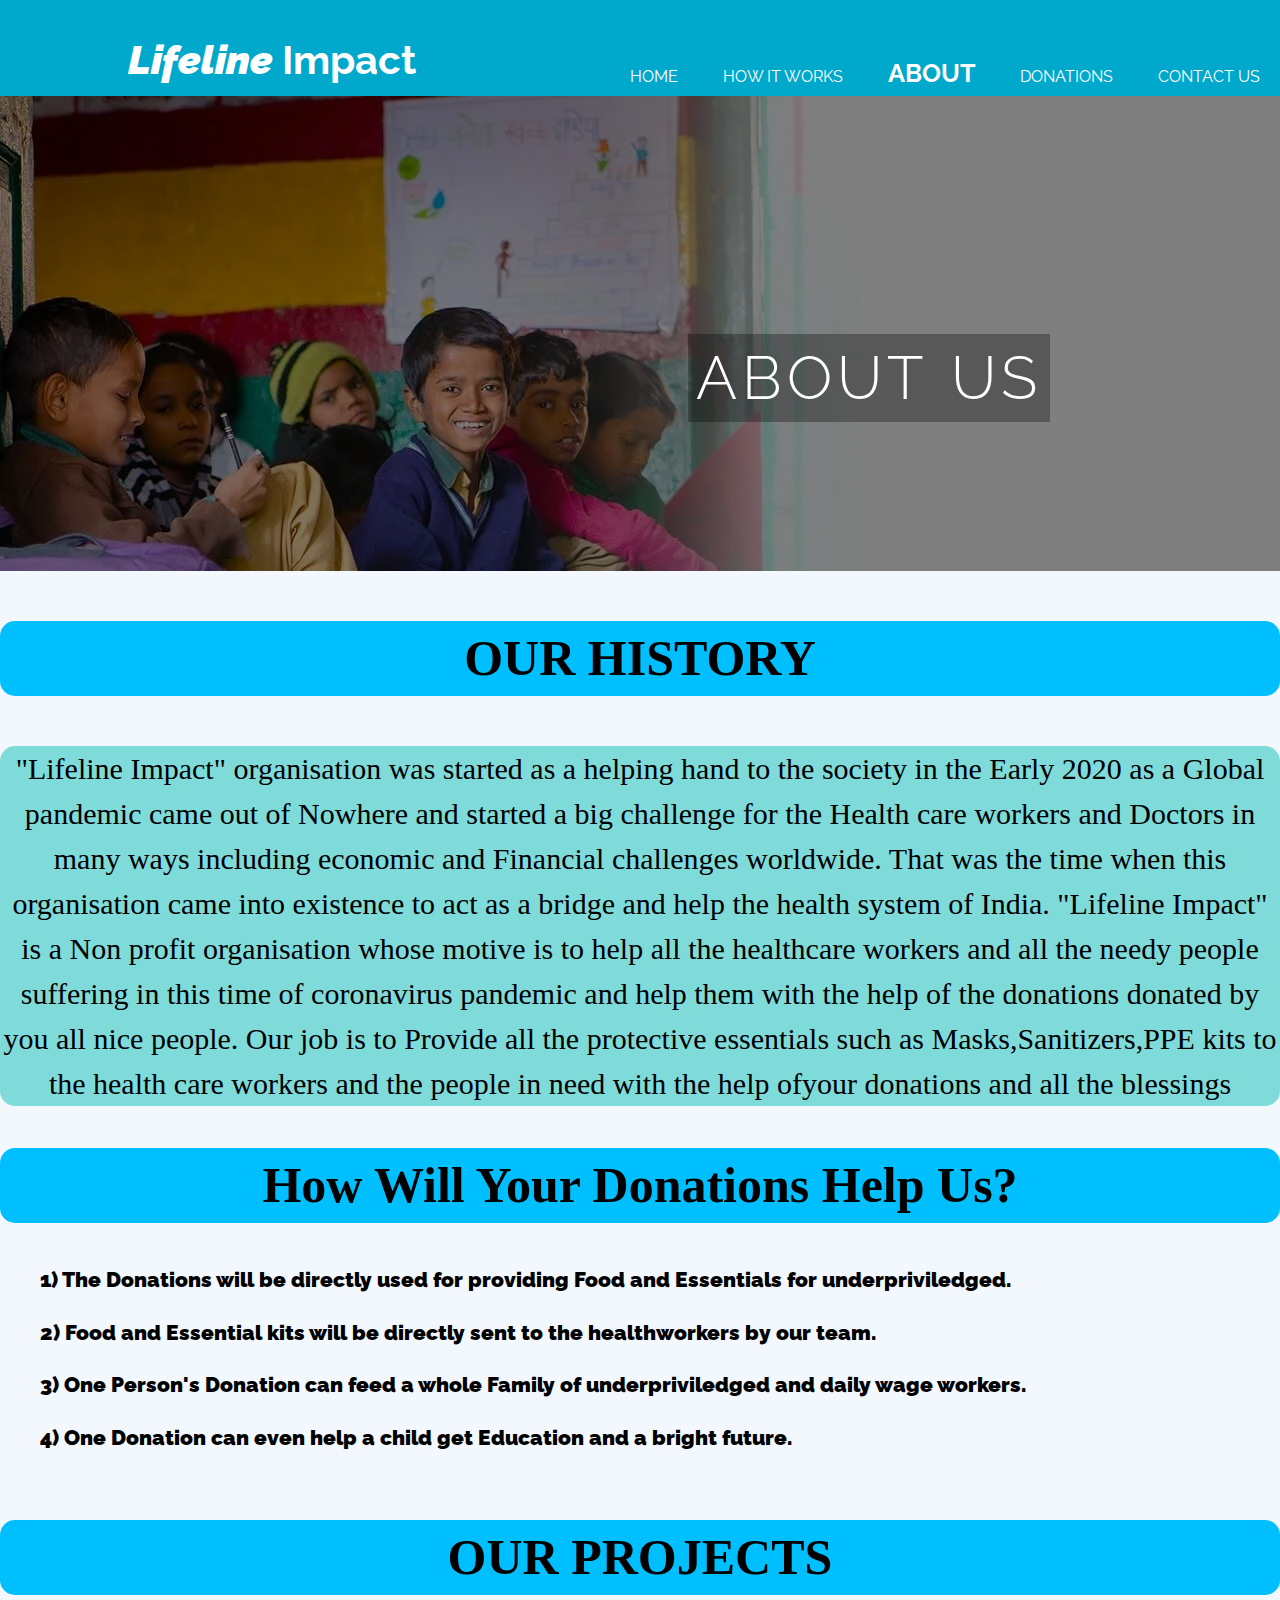
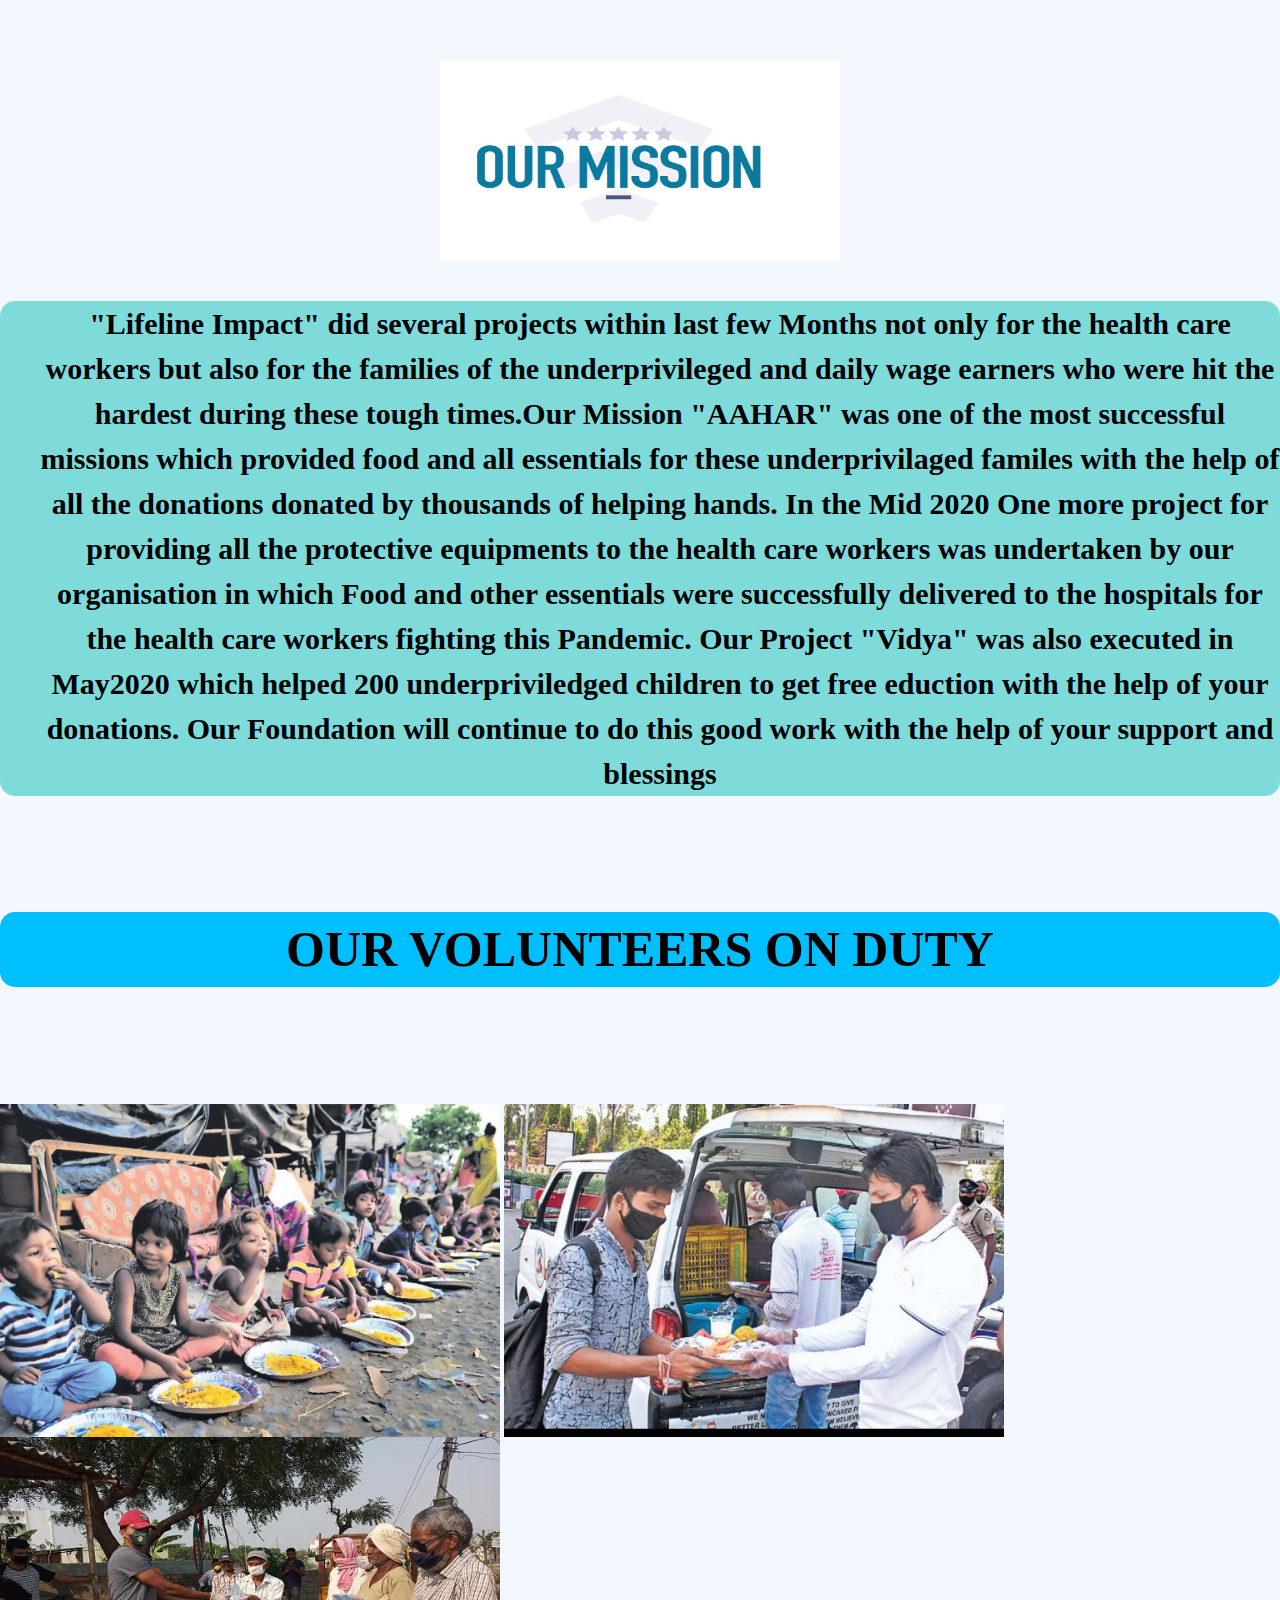
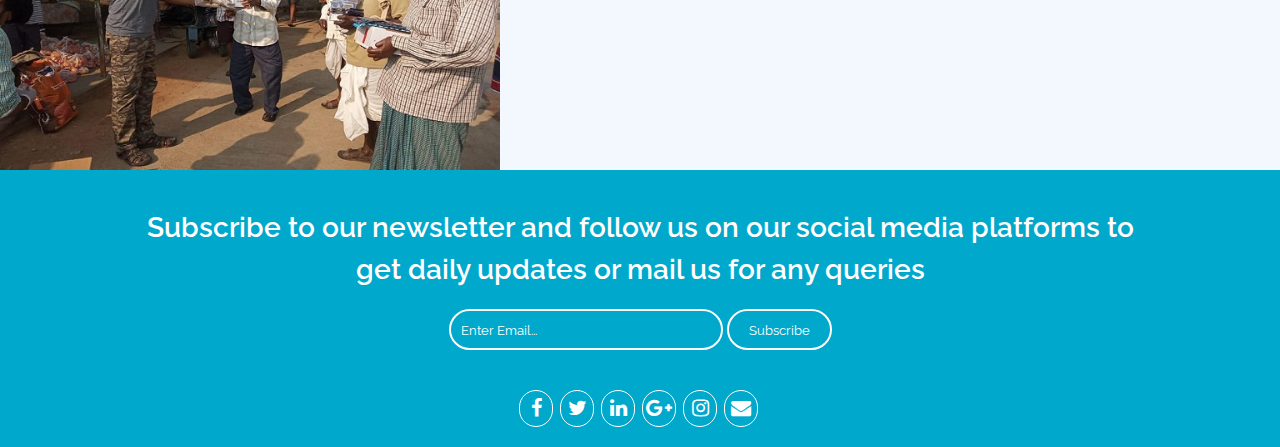
<file: About.html>
<!DOCTYPE html>
<html>
<head>
	<meta charset="utf-8">
	   <meta name="viewport content=width=device-width, initial-scale=1">
    <title>Lifeline Impact</title>
    <link rel="stylesheet" href="./css/about.css">
    <link rel="stylesheet" href="https://stackpath.bootstrapcdn.com/font-awesome/4.7.0/css/font-awesome.min.css">
</head>
<body>
	<header>
      <div class="container">
        <div id="branding">
		    <h1><i><span class="highlighted">Lifeline&nbsp;</span></i>Impact</h1>
        </div>
        </div>
        <nav>
          <ul>
            <li><a href="index.html">Home</a></li>
            <li><a href="HTW.html">How it works</a></li>
            <li class="current"><a href="About.html">About</a></li>
            <li><a href="donate.html">Donations</a></li>
            <li><a href="contact1.html">Contact Us</a></li>
          </ul>
        </nav>
    </header>

	<html>
	<head>
	<style>
		p {text-align: center;}
		p {text-align: center;}
	</style>
</head>

<div class="heading">
	  <h7 class='ngo' 
    style= " background-color: rgb(0,0,0,0.3);
         float: right;
        margin: 8px 0 0 20px;
       padding: 8px;">
     About Us</h7>
	  <p class="about"> </p>
	</div>
	
</html>

<p style=" font-family: Times New Roman; background-color:#00BFFF ;border-radius: 15px 15px 15px 15px; font-size: 50px;"><strong><b>OUR HISTORY</strong></b></p>
<p style=" font-family: Times New Roman; background-color:#7fdbda ;border-radius: 15px 15px 15px 15px; font-size: 30px;">"Lifeline Impact" organisation was started as a helping hand to the society in the Early 2020 as a Global pandemic came out of Nowhere and started a big challenge for
the Health care workers and Doctors in many ways including economic and Financial challenges worldwide.
That was the time when this organisation came into existence to act as a bridge and help the health system of India.
"Lifeline Impact" is a Non profit organisation whose motive is to help all the healthcare workers
and all the needy people suffering in this time of coronavirus pandemic and help them with the help of the donations donated by you all nice people.
Our job is to Provide all the protective essentials such as Masks,Sanitizers,PPE kits to the health care workers and the people in need with the help ofyour donations and all the blessings</p>

<h2 style=" font-family: Times New Roman; background-color:#00BFFF ;border-radius: 15px 15px 15px 15px; font-size: 50px;"><strong><b><center>How Will Your Donations Help Us?</center></h2></b></strong>
<h3 align="left"style="font-size:21px"><b><ul>1) The Donations will be directly used for providing Food and Essentials for underpriviledged.</h3></b></ul>
<h3 align="left"style="font-size:21px"><b><ul>2) Food and Essential kits will be directly sent to the healthworkers by our team.</h3></b></ul>
<h3 align="left"style="font-size:21px"><b><ul>3) One Person's Donation can feed a whole Family of underpriviledged and daily wage workers.</h3></b></ul>
<h3 align="left"style="font-size:21px"><b><ul>4) One Donation can even help a child get Education and a bright future.</h3></b></ul>

<h4 style=" font-family: Times New Roman; background-color:#00BFFF ;border-radius: 15px 15px 15px 15px; font-size: 50px;"><strong><b>OUR PROJECTS</h4></b></strong>
<h5><img src="pro\missionresized.gif" alt="missionresized.gif" width="400" height="200"></h5>
<h4 style=" font-family: Times New Roman; background-color:#7fdbda ;border-radius: 15px 15px 15px 15px; font-size: 30px;"><b><ul>"Lifeline Impact" did several projects within last few Months not only for the health care workers but also for the families
of the underprivileged and daily wage earners who were hit the hardest during these tough times.Our Mission "AAHAR" was one of the most successful missions which provided food and all essentials for
these underprivilaged familes with the help of all the donations donated by thousands of helping hands.
In the Mid 2020 One more project for providing all the protective equipments to the health care workers
was undertaken by our organisation in which Food and other essentials
were successfully delivered to the hospitals for the health care workers fighting this Pandemic. Our Project "Vidya" was also
executed in May2020 which helped 200 underpriviledged children to get free eduction with the help of your donations.
Our Foundation will continue to do this good work with the help of your support and blessings</b></ul></h5>


<h6 style=" font-family: Times New Roman; background-color:#00BFFF ;border-radius: 15px 15px 15px 15px; font-size: 50px;"><strong><b>OUR VOLUNTEERS ON DUTY</b></strong></h6></u>
<img src="pro\NGOs_helping.jpg" alt="NGOs_helping" width="500" height="333"> <img src="pro\NGOd.jpg" alt="NGOd" width="500" height="333"><img src="pro\joy.jpg" alt="joy" width="500" height="333">








<section id="bottom">
  <center>
    <div class="container">
      <h1>Subscribe to our newsletter and follow us on our social media platforms to get daily updates or mail
        us for any queries</h1>
      <div class="form">
        <form name="suscribe" method="POST">
          <!-- <input style=" border-radius: 50px" type="email" placeholder="Enter Email..." required> -->
          <p>
            <input type="email" name="email" style=" border-radius: 50px" type="email"
              placeholder="Enter Email..." required />
            <button type="submit" class="button_1">Subscribe</button>
          </p>
        </form>
      </div>
    </div>
    <div class="icons">
      <a href=""><i class="fa fa-facebook"></i></a>
      <a href=""><i class="fa fa-twitter"></i></a>
      <a href=""><i class="fa fa-linkedin"></i></a>
      <a
        href=""><i
          class="fa fa-google-plus"></i>
      </a>
      <a href=""><i class="fa fa-instagram"></i></a>
      <a href=""><i class="fa fa-envelope"></i></a>
    </div>
  </center>
  </div>
</section>
</footer>
</body>
</file>
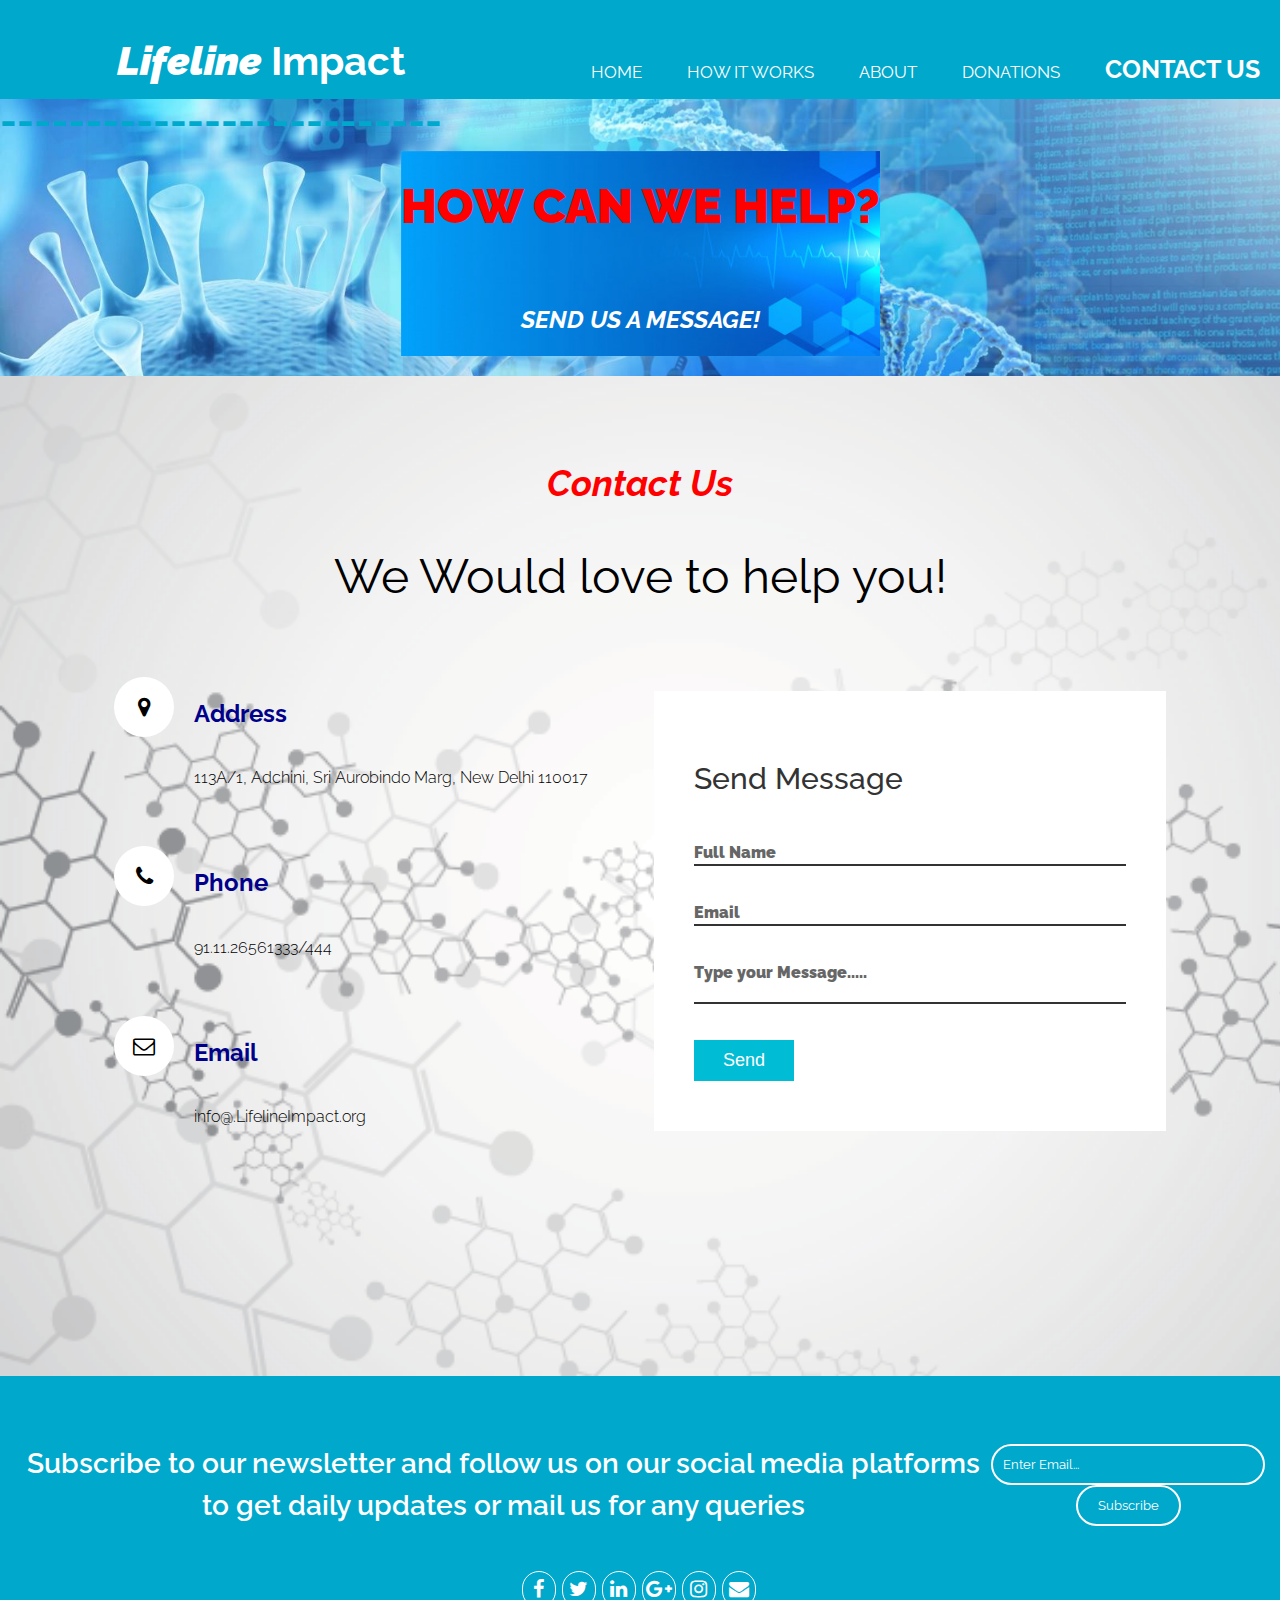
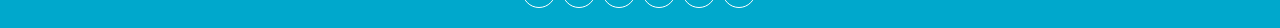
<file: contact1.html>
<!DOCTYPE html>
<html>
<head>
    <meta charset="utf-8">
	 <meta name="description" content="Lifeline Impact">
	<meta name="keywords" content="Lifeline Impact">
  	<meta name="author" content="Lifeline Impact">
	<meta name="viewport" content="width=device-width, initial-scale=1">
    <title>Lifeline Impact</title>
    <link rel="stylesheet" href="./css/contact1.css">
    <link rel="stylesheet" href="https://stackpath.bootstrapcdn.com/font-awesome/4.7.0/css/font-awesome.min.css">
</head>
<body>
    <header>
      <div class="container">
        <div id="branding">
		    <h1><i><span class="highlighted">&nbsp;&nbsp;&nbsp;&nbsp;&nbsp;&nbsp;&nbsp;&nbsp;&nbsp;&nbsp;&nbsp;&nbsp;&nbsp;Lifeline&nbsp;</span></i>Impact<font color ="#00a8cc">-----------------------------------------------------------------------------</font></h1>
        </div>
        </div>
        <nav>
          <ul>
            <li><a href="index.html">Home</a></li>
            <li><a href="HTW.html">How it works</a></li>
            <li><a href="About.html">About</a></li>
			<li><a href="donate.html">Donations</a></li>
            <li class="current"><a href="contact1.html">Contact Us</a></li>
          </ul>
        </nav>
    </header>
	
<section id="top">
<center>
<div class="container">
            <div class="background">
			
	        <h2><b><font size="10" color="red">HOW CAN WE HELP?</font><b></h2><br>
			<h2><i><font size="5" color="white">SEND US A MESSAGE!</font></i></h2>
        </div>
	 </div>
</section>
	<section class="contact">
    <div class="content">
	<h2><font color="red"><b><i>Contact Us</i></b></font></h2>
	<p><font color="black" size="7"><b>We Would love to help you!</b></font></p>
	</div>
	<div class="container">
	<div class="contactInfo">
	<div class="box">
	<div class="icon"><i class="fa fa-map-marker" aria-hidden="true"></i></div>
	<div class="text">
	<h3><font size="5" color="#00008B"><b>Address</b></font></h3>
	<p><font color="black">113A/1, Adchini, Sri Aurobindo Marg, New Delhi 110017</font></p>
	</div>
	</div>
	<div class="box">
	<div class="icon"><i class="fa fa-phone" aria hidden="true"></i></div>
	<div class="text">
	<h3><font size="5" color="#00008B"><b>Phone</b></font></h3>
	<p><font color="black">91.11.26561333/444</font></p>
	</div>
	</div>
	<div class="box">
	<div class="icon"><i class="fa fa-envelope-o" aria-hidden="true"></i></div>
	<div class="text">
	<h3><font size="5" color="#00008B"><b>Email</b></font></h3>
	<p><font color="black">info@.LifelineImpact.org</font></p>
	</div>
	</div>
    </div>
<div class="contactForm">
<form>
<h2>Send Message</h2>
<div class="inputBox">
<input type="text" name="" required="required">
<span>Full Name</span>
</div>

<div class="inputBox">
<input type="text" name="" required="required">
<span>Email</span>
</div>

<div class="inputBox">
<textarea required="required"></textarea>
<span>Type your Message.....</span>
</div>

<div class="inputBox">
<input type="submit" name="" value="Send">
</div>
</form>
</section>

</form>
<section id="bottom">
	<center>
	  <div class="container">
		<h1>Subscribe to our newsletter and follow us on our social media platforms to get daily updates or mail
		  us for any queries</h1>
		<div class="form">
		  <form name="suscribe" method="POST">
			<!-- <input style=" border-radius: 50px" type="email" placeholder="Enter Email..." required> -->
			<p>
			  <input type="email" name="email" style=" border-radius: 50px" type="email"
				placeholder="Enter Email..." required />
			  <button type="submit" class="button_1">Subscribe</button>
			</p>
		  </form>
		</div>
	  </div>
	  <div class="icons">
		<a href=""><i class="fa fa-facebook"></i></a>
		<a href=""><i class="fa fa-twitter"></i></a>
		<a href=""><i class="fa fa-linkedin"></i></a>
		<a
		  href=""><i
			class="fa fa-google-plus"></i>
		</a>
		<a href=""><i class="fa fa-instagram"></i></a>
		<a href=""><i class="fa fa-envelope"></i></a>
	  </div>
	</center>
	</div>
  </section>
</footer>
</body>
</file>
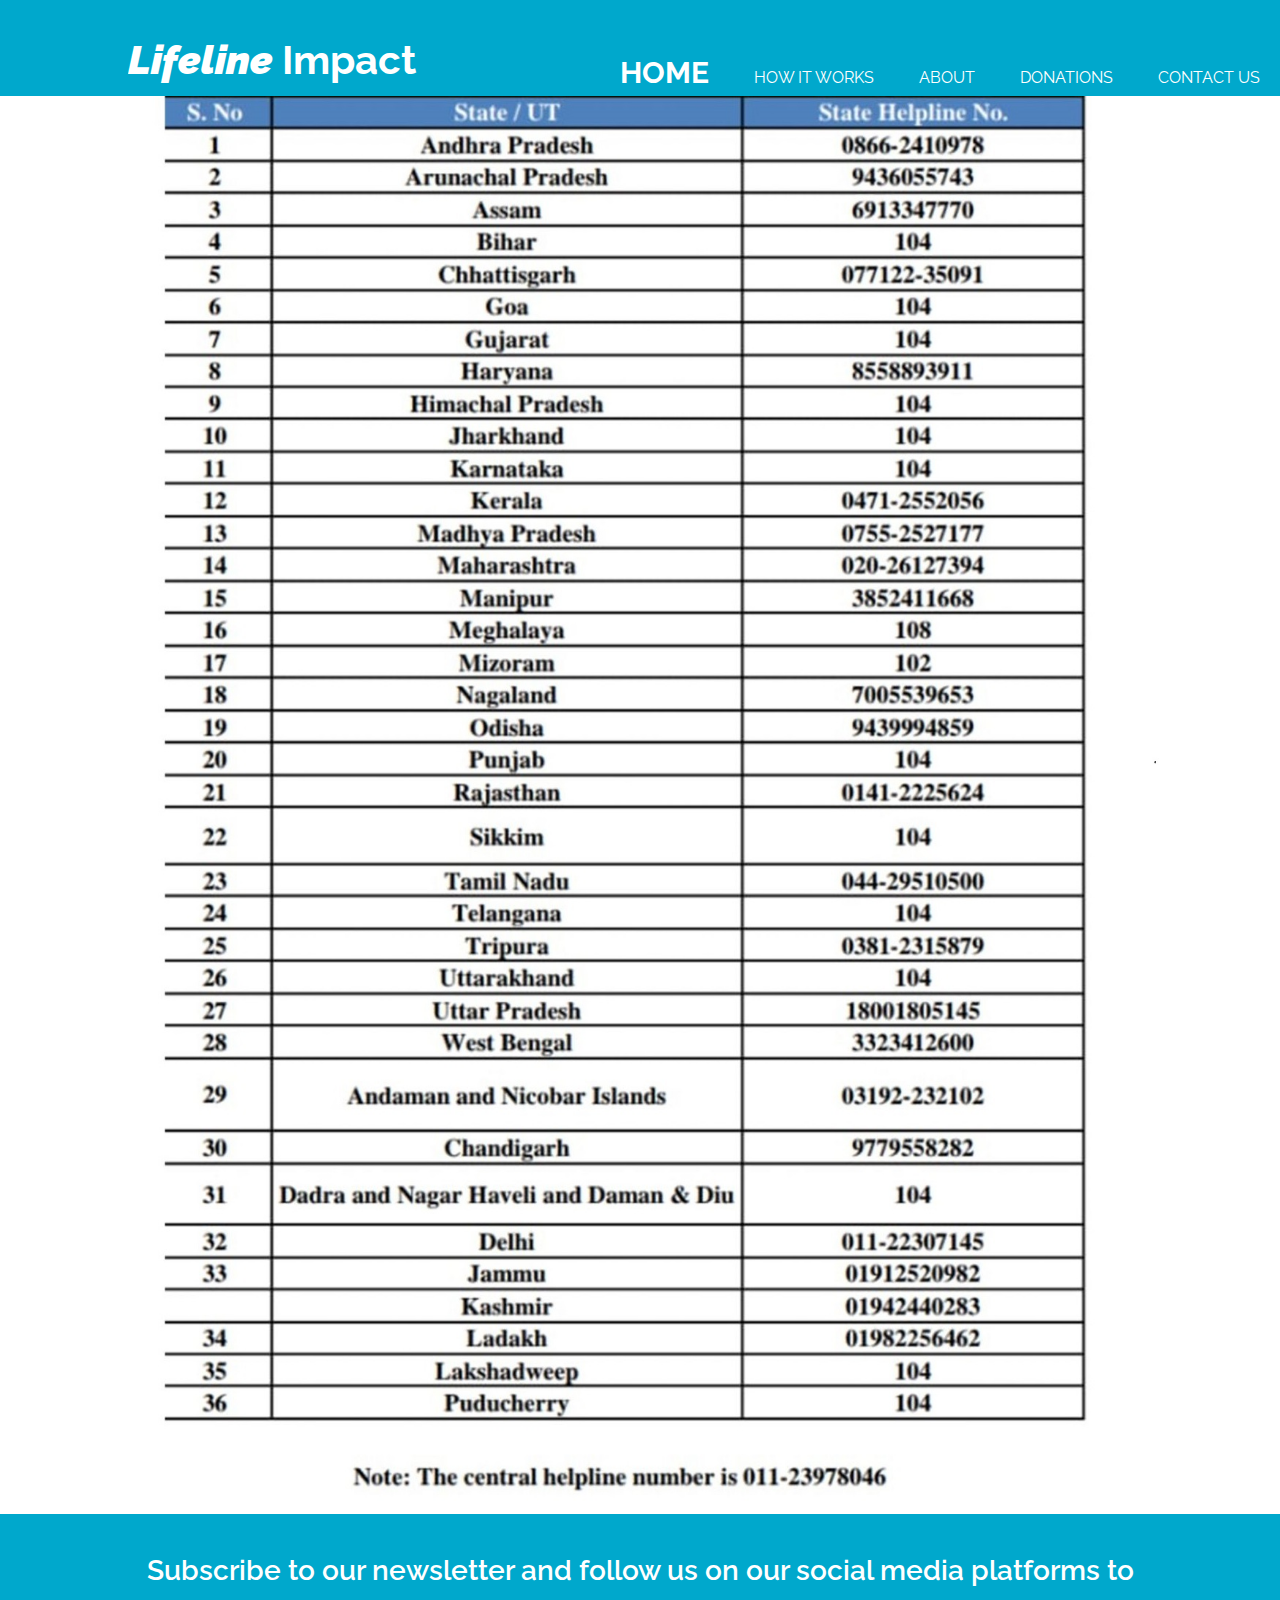
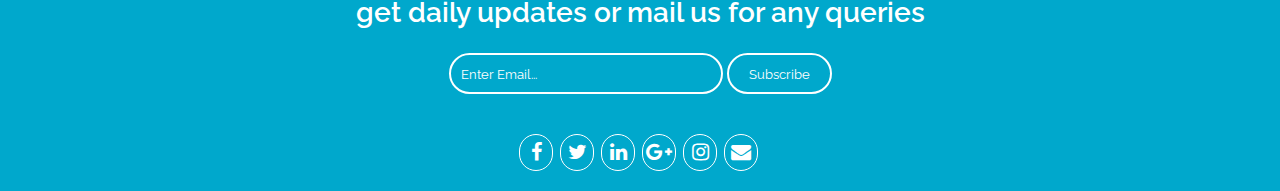
<file: num.html>
<!DOCTYPE html>
<html>
<head>
	<meta charset="utf-8">
    <meta name="description" content="Lifeline Impact">
	<meta name="keywords" content="Lifeline Impact">
  	<meta name="author" content="Lifeline Impact">
	<meta name="viewport" content="width=device-width, initial-scale=1">
    <title>Lifeline Impact</title>
    <link rel="stylesheet" href="./css/style.css">
    <link rel="stylesheet" href="https://stackpath.bootstrapcdn.com/font-awesome/4.7.0/css/font-awesome.min.css">
</head>
<body>
	<header>
      <div class="container">
        <div id="branding">
		    <h1><i><span class="highlighted">Lifeline&nbsp;</span></i>Impact</h1>
        </div>
        </div>
        <nav>
          <ul>
            <li class="current"><a href="index.html">Home</a></li>
            <li><a href="HTW.html">How it works</a></li>
            <li><a href="About.html">About</a></li>
            <li><a href="donate.html">Donations</a></li>
            <li><a href="contact1.html">Contact Us</a></li>
          </ul>
        </nav>
    </header>
<center><img src="./nu.jpg" alt="number" style="width: 100%"></center>

<section id="bottom">
        <center>
        <div class="container">
            <h1>Subscribe to our newsletter and follow us on our social media platforms to get daily updates or mail us for any queries</h1>
            <div class="form">
                <form name="suscribe" method="POST">
                    <!-- <input style=" border-radius: 50px" type="email" placeholder="Enter Email..." required> -->
                    <p>
                        <input type="email" name="email" style=" border-radius: 50px" type="email" placeholder="Enter Email..." required />
                        <button type="submit" class="button_1">Subscribe</button>
                    </p>
                </form>
            </div>
        </div>
        <div class="icons">
            <a href="https://m.facebook.com/"><i class="fa fa-facebook"></i></a>
            <a href="https://mobile.twitter.com/login?lang=en"><i class="fa fa-twitter"></i></a>
            <a href="https://www.linkedin.com/login"><i class="fa fa-linkedin"></i></a>
            <a href="https://gsuite.google.com/intl/en_in/products/currents/?utm_source=google&utm_medium=cpc&utm_campaign=japac-IN-all-en-dr-bkws-all-golden-trial-b-dr-1009153&utm_content=text-ad-none-none-DEV_m-CRE_346647869216-ADGP_Hybrid+%7C+AW+SEM+%7C+BKWS+~+BMM+%7C+Gplus+%7C+%5B1:1%5D+%7C+IN+%7C+EN+%7C+plus+google-KWID_43700041786536708-kwd-343014849725-userloc_9062215-network_g&utm_term=KW_%2Bplus%20%2Bgoogle&gclid=EAIaIQobChMInIfa4Ijp6wIVBnkqCh2dyAx-EAAYASAAEgJuIPD_BwE&gclsrc=aw.ds"><i class="fa fa-google-plus"></i>
            </a>
            <a href="https://www.instagram.com/accounts/login/?hl=en"><i class="fa fa-instagram"></i></a>
            <a href="https://mail.google.com/mail/u/0/"><i class="fa fa-envelope"></i></a>
        </div>
        </center>
        </div>
       </section>
</footer>
</body>
</file>
<file: css/about.css>
@import url("https://fonts.googleapis.com/css?family=Raleway");

/*main background part*/
body{
  font: 15px/1.5 'Raleway';
  padding:0;
  margin:0;
  background: #f3f8ff;
}
/*scrolling*/
html {
  scroll-behavior: smooth;
}
/*upper border part*/
header{
  font: 20px/1.5 'Raleway'; 
  background: #00a8cc;
  color: #ffffff;  
  padding-top: 30px; 
  min-height: 55px; 
  border-bottom: #00a8cc 6px solid;
}

/*home about contact us*/
header a{
  color:#ffffff;  
  text-decoration:none;
  text-transform: uppercase;
  font-size:16px; /*home about size*/
}

header li{
  display:inline;
  padding: 0 20px 0 20px; /*dist bet home about*/
}

header #branding{
  float:center; /*home...position*/
}

header #branding h1{
  margin:0;
  font-weight:bolder;
}

header nav{
  float:right;
  margin-top:-55px;
}

header .highlight, header .current a{
  color:#fff;
  font-weight:bold;
  font-size: 25px; /*home size*/
}

.highlighted{
  font-weight:bolder;
}

/*underline animation*/
header a {        
  position: relative;
}

header a::after {
  content: "";
  position: absolute;
  left: 50%;
  bottom: -3px;
  width: 60%;
  height: 1px;
  opacity: 0;
  background-color: #a2d5f2;
  transform: translate(-50%, 0);
  transition: all 0.3s ease-in-out;
}

header a:hover::after {
  width: 100%;
  opacity: 1;
}

.container{
  width: 80%;
  margin: auto;
  overflow: hidden;
}

.heading {
  
  padding: 230px; 
  background-image:linear-gradient(rgba(0,0,0,0.5),rgba(0,0,0,0.5)),url("../fffff.jpg") ; 
  margin-top: 50px
  background-repeat: no-repeat;
  color: white;
  letter-spacing: 5px;
  word-spacing: 5px;
  font-weight:300;
  line-height: 1.2;
}
.ngo{
	margin-top: 100px;
  white-space: nowrap;
  margin-left: 100px;
  text-transform: uppercase;
  font-family: "Raleway";
  font-size: 60px;
  background: #7fdbda;
  float: right;
  margin: 8px 0 0 20px;
  padding: 4px;
 
 }
h7{
	text-align: center;
  font-size: 50px;
}
 
.place{
	margin-left: 45% ;

}
.left{
	margin-left: 45% ;
}

.fourth{
	margin-left: 55%;
}

.history{
	text-align: center;
	background-color: #00a8cc;
  font-size: 50px;
	
	font-weight:bold;
	border-radius: 15px 15px 15px 15px;
}


.left{
	margin-left: 50%;
}



.regform{
	width: 100%;
	height: 500px;
  background-color: rgb(0,0,0,0.8);
	margin:auto;
	color: #ffffff;
	padding: 10px 0px 10px 0px;
	text-align: center;
	border-radius: 15px 15px 15px 15px;
   }
.main{
  margin-left: 680px;
  text-align:left;
  font-size: 20px;
}




/*SUBSCRIBE*/
#bottom {  /*mail button*/
    padding: 15px; /*blue border size*/
    color: #ffffff;
    background: #00a8cc;
    border-top: #00a8cc 3px solid;
    min-height: 70px;
    font-family: "Raleway";
}

#bottom h1{
  float:left;
  color: #fff;
  font-size: 28px;
   font-weight: 595;
}

#bottom form {
  float:center;
  
}

#bottom input[type="email"]{
  padding:4px;
  height: 25px;
  width:250px;
  padding: 6px 10px;
  font-family: "Raleway";
  background: #00a8cc;
  border: solid 2px #fff;
  color: #fff;
}

#bottom input[type="email"]:hover{
  background-color: #fff;
  color: #00a8cc;
}

::placeholder { /* Chrome, Firefox, Opera, Safari 10.1+ */
  color: #fff;
  opacity: 1; /* Firefox */
}

:-ms-input-placeholder { /* Internet Explorer 10-11 */
  color: #fff;
}

::-ms-input-placeholder { /* Microsoft Edge */
  color: #fff;
}

#bottom input[type="email"]:hover::placeholder{ /* Chrome, Firefox, Opera, Safari 10.1+ */
  color: #00a8cc;
  opacity: 1; /* Firefox */
}

#bottom input[type="email"]:hover:-ms-input-placeholder { /* Internet Explorer 10-11 */
  color: #fff;
}

#bottom input[type="email"]:hover::-ms-input-placeholder { /* Microsoft Edge */
  color: #fff;
}

.button_1 { /*subscribe button*/
    font-family: "Raleway";
    height: 41px;
    background: #00a8cc;
    padding-left: 20px;
    padding-right: 20px;
    color: #fff;
    border-radius: 50px;
    border: solid 2px #fff;
}

.button_1:hover{
  background-color: #fff;
  color: #000;
}

#bottomcontainer {
    padding: 15px;
    color: #ffffff;
    background: #000;
    border-top: #000 3px solid;
    min-height: 70px;
    font-family: "Raleway";
}

.bottomcontainer{
  width: 80%;
  margin: auto;
}

#bottomcontainer h1{
  float:left;
  margin-left: 100px;
}

#bottomcontainer form {
  float:right;
  margin-top:15px;
  margin-right: 100px;
}


#frames{
  text-align: center;
  padding:15px 0px;
  color: #000;  /*text heading*/
  min-height:50px;
  background: #f3f8ff;  /* category part */
  font-family: "Raleway";
}

#frames p{
  font-size: 36px;  /*title size*/
  font-weight: bold; 
}

/* Three image containers (use 25% for four, and 50% for two, etc) */
.column {
  float: left;
  width: 30%;
  padding: 5px;
}

/* Clear floats after image containers */
.row::after {
  content: "";
  clear: both;
  display: table;
}

.story {
    min-height: 340px; /*box height */
    display: inline-block;
    width: 31%; /*to keep them in vertical or hori format*/
    position: relative;
    margin: 5px 10px; /*distance between title n boxes*/
    background: #fff;
    box-shadow: 0 4px 8px 0 rgba(0,0,0,.1);
    -webkit-transition: all .5s cubic-bezier(.25,.8,.25,1);
    transition: all .5s cubic-bezier(.25,.8,.25,1);
}


element.style {
    width: 100%;
    height: 225px;
    object-fit: cover;
}
.slick-slide img {
    display: block;
}
img, svg {
    vertical-align: middle;
}
img {
    border-style: none;
}
.storyDetail {
    padding: 20px 20px 0px; /*3 boxes in same line*/
}

.storyName {
    color: #51505d;
    font-size: 30px; /*masks sani...*/
    line-height: 35px; /*dist between mask n tagline*/
    padding: 0 0 15px; /* || */
}

.storyInfo {
    font-size: 23px;  /*masks n all ka description*/
    font-weight: 300;
    color: #000;
}

#title1{
  border-width: 100px;
  border-top:100px solid; 
  background: #00bcd4;
  color: #f3f8ff;
  font-size: 15px;
  font-weight: 300;
}

#title2{
  background: #f3f8ff;
  color: #000;
  font-size: 14px;
   font-weight: 300;
}

#title3{
  background: #f3f8ff;
  color: #000;
  font-size: 20px;
   font-weight: 300;
}

#title4{
  background: #d7fffd;
  color: #000;
  font-size: 12px;
  font-weight: 200;
  border-bottom: 100px;
}

#title5{
  background: #00bcd4;
  color: #f3f8ff;
  font-size: 15px;
  font-weight: 200;
  border-top:100px solid;
}

#info{
  background: #d7fffd;
  color: #000;
  font-size: 12px;
   font-weight: 200;
}
 


.icons {
  margin-top: 25px;
}
.icons a {
  display: inline-block;
  width: 32px;
  height: 35px;
  cursor: pointer;
  background: #00a8cc;
  background-color:#00a8cc;
  border-radius: 50px;
  border: 1px solid #fff;
  font-size: 20px;
  color: #ffffff;
  text-align: center;
  line-height: 35px;
  margin-right: 3px; /*dist bet icons*/
  margin-bottom: 5px;
}




h2 {
  text-align: left;
}
h3 {
  text-align: left;
}
h4{
   text-align:center;
}
h5{
   text-align: center;
}
h6{
   text-align:center;
}
</file>
<file: css/contact1.css>
@import url("https://fonts.googleapis.com/css?family=Raleway");


body
{
font: 15px/1.5 'Raleway';
margin: 0;
padding: 0;
background: #f3f8ff;
box-sizing: border-box;
font-family: 'Raleway';
}
html
{
  scroll-behavior: smooth;
}
header
{
  font: 20px/1.5 'Raleway';/*go corona size*/
  background:#00a8cc;
  color: #ffffff;/*go corona*/
  padding-top: 1px;/*upper border upper height*/
  height: 85px;/*upper border bottom height*/
  border-bottom:#00a8cc 10px solid;
}

/*home about contact us*/
header a{
  color:#ffffff;  
  text-decoration:none;
  text-transform:uppercase;
  font-size:17px;/*home about size*/
}

header li{
  display:inline;
  padding: 0 20px 0 20px; /*dist bet home about*/
}

header #branding{
  float:center; /*home...position*/
}

header #branding h1{
  margin:0;
  font-weight:bolder;
}

header nav
{
  float:right;
  margin-top:-120px;
}

header .highlight, header .current a{
  color:#fff;
  font-weight:bold;
  font-size: 25px;/*home size*/
}

.highlighted{
  font-weight:bolder;
  
}

/*underline animation*/
header a {        
  position: relative;
}

header a::after {
  content: "";
  position: absolute;
  left: 50%;
  bottom: -3px;
  width: 60%;
  height: 1px;
  opacity: 0;
  background-color: #a2d5f2;
  transform: translate(-50%, 0);
  transition: all 0.3s ease-in-out;
}

header a:hover::after {
  width: 100%;
  opacity: 1;
}
.container
{
  width: 80%;
  margin: auto;
  overflow: hidden;
}

#top {  /*mail button*/
    padding: 20px; /*blue border size*/
    border-top: #00a8cc 3px solid;
    min-height: 70px;
    font-family: "Raleway";
	background-image:url("cbg.jpg");
    background-repeat: no-repeat;
    background-size:cover;
}
#bottom {  /*mail button*/
    padding: 15px; /*blue border size*/
    color: #ffffff;
    background: #00a8cc;
    border-top: #00a8cc 3px solid;
    min-height: 70px;
    font-family: "Raleway";
}

#bottom h1{
  float:left;
  color: #fff;
  font-size: 28px;
   font-weight: 595;
}

#bottom form {
  float:center;
  
}

#bottom input[type="email"]{
  padding:4px;
  height: 25px;
  width:250px;
  padding: 6px 10px;
  font-family: "Raleway";
  background: #00a8cc;
  border: solid 2px #fff;
  color: #fff;
}

#bottom input[type="email"]:hover{
  background-color: #fff;
  color: #00a8cc;
}

::placeholder { /* Chrome, Firefox, Opera, Safari 10.1+ */
  color: #fff;
  opacity: 1; /* Firefox */
}

:-ms-input-placeholder { /* Internet Explorer 10-11 */
  color: #fff;
}

::-ms-input-placeholder { /* Microsoft Edge */
  color: #fff;
}

#bottom input[type="email"]:hover::placeholder{ /* Chrome, Firefox, Opera, Safari 10.1+ */
  color: #00a8cc;
  opacity: 1; /* Firefox */
}

#bottom input[type="email"]:hover:-ms-input-placeholder { /* Internet Explorer 10-11 */
  color: #fff;
}

#bottom input[type="email"]:hover::-ms-input-placeholder { /* Microsoft Edge */
  color: #fff;
}

.button_1 { /*subscribe button*/
    font-family: "Raleway";
    height: 41px;
    background: #00a8cc;
    padding-left: 20px;
    padding-right: 20px;
    color: #fff;
    border-radius: 50px;
    border: solid 2px #fff;
}

.button_1:hover{
  background-color: #fff;
  color: #000;
}

#bottomcontainer {
    padding: 15px;
    color: #ffffff;
    background: #000;
    border-top: #000 3px solid;
    min-height: 70px;
    font-family: "Raleway";
}

.bottomcontainer{
  width: 80%;
  margin: auto;
}

#bottomcontainer h1{
  float:left;
  margin-left: 100px;
}

#bottomcontainer form {
  float:right;
  margin-top:15px;
  margin-right: 100px;
}

#frames{
  text-align: center;
  padding:15px 0px;
  color: #000;  /*text heading*/
  min-height:50px;
  background: #f3f8ff;  /* category part */
  font-family: "Raleway";
}

#frames p{
  font-size: 36px;  /*title size*/
  font-weight: bold; 
}

#info{
  background: #d7fffd;
  color: #000;
  font-size: 12px;
   font-weight: 200;
}
.icons {
  margin-top: 25px;
}
.icons a {
  display: inline-block;
  width: 32px;
  height: 35px;
  cursor: pointer;
  background: #00a8cc;
  background-color:#00a8cc;
  border-radius: 50px;
  border: 1px solid #fff;
  font-size: 20px;
  color: #ffffff;
  text-align: center;
  line-height: 35px;
  margin-right: 3px; /*dist bet icons*/
  margin-bottom: 5px;
}


.background 
{
  background-image:url("bg2.jpg");
  background-repeat: no-repeat;
  background-size:cover;
}
.contact
{
position:relative;
min-height:100vh;
padding: 50px 100px;
display: flex;
justify-content:center;
align-items:center;
flex-direction:column;
background: url(bg.png);
background-size:cover;
}
.contact .content
{
max-width: 800px;
text-align: center;
}
.contact .content h2
{
 font-size: 36px;
 font-weight: 500;
 color: #fff;
}
.contact .content p
{
 font-weight: 300;
 color: #fff;
}
.container
{
width: 100%;
display: flex;
justify-content:center;
align-items:center;
margin-top: 30px;
}
.container .contactInfo
{
	width: 50%;
	display: flex;
	flex-direction: column;
}
.container .contactInfo .box
{
	position: relative;
	padding: 20px 0;
	display: flex;
}
.container .contactInfo .box .icon
{
	min-width: 60px;
	height: 60px;
	background: #fff;
	display: flex;
	justify-content: center;
	align-items: center;
	border-radius: 50%;
	font-size:22px;
}
.container .contactInfo .box .text
{
	display: flex;
	margin-left: 20px;
	font-size:16px;
	color: #fff;
	flex-direction: column;
	font-weight:300;
}
.container .contactInfo .box .text h3
{
	font-weight: 500;
	color: #00bcd4;
}
.contactForm
{
	width: 40%;
	padding: 40px;
	background: #fff;
}
.contactForm h2
{
	font-size: 30px;
	color: #333;
	font-weight: 500;
}
.contactForm .inputBox
{
	position: relative;
	width: 100%;
	margin-top: 10px;
}
.contactForm .inputBox input,
.contactForm .inputBox textarea
{
	width:100%;
	padding:5px 0;
	font-size:16px;
	margin:10px 0;
	border:none;
	border-bottom: 2px solid #333;
	outline:none;
	resize:none;
}
.contactForm .inputBox span
{
	position: absolute;
	left: 0;
	padding: 5px 0;
	font-size: 16px;
	margin: 10px 0;
	transition: 0.5s;
	color: #666;
}
.contactForm .inputBox input:focus ~ span,
.contactForm .inputBox input:valid ~ span,
.contactForm .inputBox textarea:focus ~ span,
.contactForm .inputBox textarea:valid ~ span
{
	color: #e91e63;
	font-size:12px;
	transform: translateY(-20px);
}
.contactForm .inputBox input[type="submit"]
{
	width: 100px;
	background: #00bcd4;
	color: #fff;
	border: none;
	cursor: pointer;
	padding: 10px;
	font-size:18px;
	
}
@media (max-width: 991px)
{
	.contact
	{
		padding: 50px;
	}
	
	.container
	{
		flex-direction: column;
	}
    .container .contactInfo
	{
		margin-bottom: 40px;
	}
	.container .contactInfo,
	.contactForm
	{
		width: 100%;
    }
	
.contact-form
{
width: 85%;
max-width: 600px;
background: #f1f1f1;
position:relative;
top: 50%;
left: 50%;
transform: translate(-50%,-50%);
padding:30px 40px;
box-sizing: border-box;
border-radius:8px;
text-align: center;
box-shadow: 0 0 20px #000000b3;
font-family: "Montserrat",sans-serif;
}
.contact-form h1
{
	margin-top: 0;
	font-weight: 200;
}
.txtb
{
	border:1px solid gray;
	margin: 8px 0;
	padding: 12px 18px;
	border-radius: 8px;
}
.txtb label
{
	display: block;
	text-align: left;
	color: #333;
	text-transform: uppercase;
	font-size: 14px;
}
.txtb input,.txtb textarea
{
	width: 100%;
	border: none;
	background:none;
	outline: none;
	font-size: 18px;
	margin-top: 6px;
}
.btn
{
	display; block;
	background: #9b59b6;
	padding: 14px 0;
	color:white;
	text-transform:uppercase;
	cursor:pointer;
	margin-top: 8px;
	width: 100%;
}
</file>
<file: css/style.css>
@import url("https://fonts.googleapis.com/css?family=Raleway");

/*main background part*/
body{
  font: 15px/1.5 'Raleway';
  padding:0;
  margin:0;
  background: #f3f8ff;
}
/*scrolling*/
html {
  scroll-behavior: smooth;
}
/*upper border part*/
header{
  font: 20px/1.5 'Raleway'; /*go corona size*/
  background: #00a8cc;
  color: #ffffff;  /*go corona*/
  padding-top: 30px; /*upper border upper height*/
  min-height: 50px; /*upper border bottom height*/
  border-bottom: #00a8cc 6px solid;
}

/*home about contact us*/
header a{
  color:#ffffff;  
  text-decoration:none;
  text-transform: uppercase;
  font-size:16px; /*home about size*/
}

header li{
  display:inline;
  padding: 0 20px 0 20px; /*dist bet home about*/
}

header #branding{
  float:center; /*home...position*/
}

header #branding h1{
  margin:0;
  font-weight:bolder;
}

header nav{
  float:right;
  margin-top:-40px;
}

header .highlight, header .current a{
  color:#fff;
  font-weight:bold;
  font-size: 30px; /*home size*/
}

.highlighted{
  font-weight:bolder;
}

/*underline animation*/
header a {        
  position: relative;
}

header a::after {
  content: "";
  position: absolute;
  left: 50%;
  bottom: -3px;
  width: 60%;
  height: 1px;
  opacity: 0;
  background-color: #a2d5f2;
  transform: translate(-50%, 0);
  transition: all 0.3s ease-in-out;
}

header a:hover::after {
  width: 100%;
  opacity: 1;
}

.container{
  width: 80%;
  margin: auto;
  overflow: hidden;
}

/** SLIDESHOW corona warriors**/
#showcase{
  min-height: 419px;
  background-position: center;
  background-size: cover;

}

ul{
  margin: 0;
}

.slideshow {
  list-style-type: none;
}


.slideshow,
.slideshow:after { 
    top: -16px; 
    width: 100%;
    height: 100%;
    left: 0px;
    z-index: 0; 
}

.slideshow li span { 
    position: absolute;
    width: 100%;
    height: 419px;
    left: 0px;
    color: transparent;
    background-size: cover;
    background-position: 50% 50%;
    background-repeat: no-repeat;
    opacity: 0;
    z-index: 0;
    animation: imageAnimation 30s linear infinite 0s; 
}

.slideshow li:nth-child(1) span { 
    background-image: url('../pro/doc1.png.jpg');
}
.slideshow li:nth-child(2) span { 
    background-image: url('../pro/pol1.png.jpg');
    animation-delay: 6s; 
}
.slideshow li:nth-child(3) span { 
    background-image: url('../pro/doc2.png.jpg');
    animation-delay: 12s; 
}
.slideshow li:nth-child(4) span { 
    background-image: url('../pro/pol2.png.jpg');   
    animation-delay: 18s; 
}
.slideshow li:nth-child(5) span { 
    background-image: url('../pro/doc3.png.jpg');
    animation-delay: 24s; 
}
.slideshow li:nth-child(6) span { 
    background-image: url('../pro/pol3.png.jpg');
    animation-delay: 30s; 
}
.slideshow li:nth-child(7) span { 
    background-image: url('../pro/doc4.png.jpg');   
    animation-delay: 36s; 
}
.slideshow li:nth-child(8) span { 
    background-image: url('../pro/pol4.png.jpg');
    animation-delay: 42s; 
}

@keyframes imageAnimation { 
    0% { opacity: 0; animation-timing-function: ease-in; }
    8% { opacity: 1; animation-timing-function: ease-out; }
    17% { opacity: 1 }
    25% { opacity: 0 }
    100% { opacity: 0 }
}

@keyframes titleAnimation { 
    0% { opacity: 0 }
    8% { opacity: 1 }
    17% { opacity: 1 }
    19% { opacity: 0 }
    100% { opacity: 0 }
}

.no-cssanimations .cb-slideshow li span {
  opacity: 1;
}
/*SUBSCRIBE*/
#bottom {  /*mail button*/
    padding: 15px; /*blue border size*/
    color: #ffffff;
    background: #00a8cc;
    border-top: #00a8cc 3px solid;
    min-height: 70px;
    font-family: "Raleway";
}

#bottom h1{
  float:left;
  color: #fff;
  font-size: 28px;
   font-weight: 595;
}

#bottom form {
  float:center;
  
}

#bottom input[type="email"]{
  padding:4px;
  height: 25px;
  width:250px;
  padding: 6px 10px;
  font-family: "Raleway";
  background: #00a8cc;
  border: solid 2px #fff;
  color: #fff;
}

#bottom input[type="email"]:hover{
  background-color: #fff;
  color: #00a8cc;
}

::placeholder { /* Chrome, Firefox, Opera, Safari 10.1+ */
  color: #fff;
  opacity: 1; /* Firefox */
}

:-ms-input-placeholder { /* Internet Explorer 10-11 */
  color: #fff;
}

::-ms-input-placeholder { /* Microsoft Edge */
  color: #fff;
}

#bottom input[type="email"]:hover::placeholder{ /* Chrome, Firefox, Opera, Safari 10.1+ */
  color: #00a8cc;
  opacity: 1; /* Firefox */
}

#bottom input[type="email"]:hover:-ms-input-placeholder { /* Internet Explorer 10-11 */
  color: #fff;
}

#bottom input[type="email"]:hover::-ms-input-placeholder { /* Microsoft Edge */
  color: #fff;
}

.button_1 { /*subscribe button*/
    font-family: "Raleway";
    height: 41px;
    background: #00a8cc;
    padding-left: 20px;
    padding-right: 20px;
    color: #fff;
    border-radius: 50px;
    border: solid 2px #fff;
}

.button_1:hover{
  background-color: #fff;
  color: #000;
}

#bottomcontainer {
    padding: 15px;
    color: #ffffff;
    background: #000;
    border-top: #000 3px solid;
    min-height: 70px;
    font-family: "Raleway";
}

.bottomcontainer{
  width: 80%;
  margin: auto;
}

#bottomcontainer h1{
  float:left;
  margin-left: 100px;
}

#bottomcontainer form {
  float:right;
  margin-top:15px;
  margin-right: 100px;
}


#frames{
  text-align: center;
  padding:15px 0px;
  color: #000;  /*text heading*/
  min-height:50px;
  background: #f3f8ff;  /* category part */
  font-family: "Raleway";
}

#frames p{
  font-size: 36px;  /*title size*/
  font-weight: bold; 
}

/* Three image containers (use 25% for four, and 50% for two, etc) */
.column {
  float: left;
  width: 30%;
  padding: 5px;
}

/* Clear floats after image containers */
.row::after {
  content: "";
  clear: both;
  display: table;
}

.story {
    min-height: 340px; /*box height */
    display: inline-block;
    width: 31%; /*to keep them in vertical or hori format*/
    position: relative;
    margin: 5px 10px; /*distance between title n boxes*/
    background: #fff;
    box-shadow: 0 4px 8px 0 rgba(0,0,0,.1);
    -webkit-transition: all .5s cubic-bezier(.25,.8,.25,1);
    transition: all .5s cubic-bezier(.25,.8,.25,1);
}


element.style {
    width: 100%;
    height: 225px;
    object-fit: cover;
}
.slick-slide img {
    display: block;
}
img, svg {
    vertical-align: middle;
}
img {
    border-style: none;
}
.storyDetail {
    padding: 20px 20px 0px; /*3 boxes in same line*/
}

.storyName {
    color: #51505d;
    font-size: 30px; /*masks sani...*/
    line-height: 35px; /*dist between mask n tagline*/
    padding: 0 0 15px; /* || */
}

.storyInfo {
    font-size: 23px;  /*masks n all ka description*/
    font-weight: 300;
    color: #000;
}

#title1{
  border-width: 100px;
  border-top:100px solid; 
  background: #00bcd4;
  color: #f3f8ff;
  font-size: 15px;
  font-weight: 300;
}

#title2{
  background: #7fdbda;
  color: #000;
  font-size: 14px;
  font-weight: 200;
  border-bottom: 100px;
}

#title3{
  background: #00bcd4;
  color: #f3f8ff;
  font-size: 15px;
  font-weight: 200;
  border-top:100px solid;
}

#info{
  background: #7fdbda;
  color: #000;
  font-size: 12px;
   font-weight: 200;
}
 
#text{
  background: #7fdbda;
  float: right;
  margin: 8px 0 0 20px;
  padding: 4px;
  border-bottom: 80px solid;
  border-bottom-color:#f3f8ff;
}

.icons {
  margin-top: 25px;
}
.icons a {
  display: inline-block;
  width: 32px;
  height: 35px;
  cursor: pointer;
  background: #00a8cc;
  background-color:#00a8cc;
  border-radius: 50px;
  border: 1px solid #fff;
  font-size: 20px;
  color: #ffffff;
  text-align: center;
  line-height: 35px;
  margin-right: 3px; /*dist bet icons*/
  margin-bottom: 5px;
}

/** SLIDESHOW corona warriors**/

#show{
  min-height: 419px;
  background-position: center;
  background-size: cover;

}
ul{
  margin: 0;
}

.slides {
  list-style-type: none;
}


.slides,
.slides:after { 
    top: -16px; 
    width: 100%;
    height: 100%;
    left: 0px;
    z-index: 0; 
}

.slides li span { 
    position: absolute;
    width: 100%;
    height: 419px;
    left: 0px;
    color: transparent;
    background-size: cover;
    background-position: 50% 50%;
    background-repeat: no-repeat;
    opacity: 0;
    z-index: 0;
    animation: imageAnimation 30s linear infinite 0s; 
}

.slides li:nth-child(1) span { 
    background-image: url('../pro/pict1.png.jpg.jpg');
}
.slides li:nth-child(2) span { 
    background-image: url('../pro/pict2.png.jpg.jpg');
    animation-delay: 6s; 
}
.slides li:nth-child(3) span { 
    background-image: url('../pro/pict3.png.jpg.jpg');
    animation-delay: 12s; 
}
.slides li:nth-child(4) span { 
    background-image: url('../pro/pict4.png.jpg.jpg');   
    animation-delay: 18s; 
}
.slides li:nth-child(5) span { 
    background-image: url('../pro/pict5.png.jpg.jpg');
    animation-delay: 24s; 
}
.slides li:nth-child(6) span { 
    background-image: url('../pro/pict6.png');
    animation-delay: 30s; 
}
.slides li:nth-child(7) span { 
    background-image: url('../pro/pict7.png');   
    animation-delay: 36s; 
}
 
}

@keyframes imageAnimation { 
    0% { opacity: 0; animation-timing-function: ease-in; }
    8% { opacity: 1; animation-timing-function: ease-out; }
    17% { opacity: 1 }
    25% { opacity: 0 }
    100% { opacity: 0 }
}

@keyframes titleAnimation { 
    0% { opacity: 0 }
    8% { opacity: 1 }
    17% { opacity: 1 }
    19% { opacity: 0 }
    100% { opacity: 0 }
}

.no-cssanimations .cb-slides li span {
  opacity: 1;
}

/*slider*/
.slider {
  width: 100%;
  height: 300px;
  display: flex;
  overflow-x: auto;
  
  color: #f3f8ff;
}
.slide {
  width: 0;
  flex-shrink: 0;
  height: 100%;
}


/* The flip card container - set the width and height to whatever you want. We have added the border property to demonstrate that the flip itself goes out of the box on hover (remove perspective if you don't want the 3D effect */
.flip-card {
  background-color: transparent;
  width: 300px;
  height: 400px;
  left:0;
  right:0;
  border: 1px solid #f1f1f1;
  perspective: 1000px; /* Remove this if you don't want the 3D effect */
  padding: 20px 20px 0px;
  display: inline-block;
  width: 31%; /*to keep them in vertical or hori format*/
  position: relative;
  border-top: 60px solid;
  border-bottom: 60px solid;
  color:#f3f8ff;
}

/* This container is needed to position the front and back side */
.flip-card-inner {
  position: relative;
  width: 100%;
  height: 100%;
  text-align: center;
  transition: transform 0.8s;
  transform-style: preserve-3d;
}

/* Do an horizontal flip when you move the mouse over the flip box container */
.flip-card:hover .flip-card-inner {
  transform: rotateY(180deg);
}

/* Position the front and back side */
.flip-card-front, .flip-card-back {
  position: absolute;
  width: 100%;
  height: 100%;
  -webkit-backface-visibility: hidden; /* Safari */
  backface-visibility: hidden;
}

/* Style the front side (fallback if image is missing) */
.flip-card-front {
  background-color: #bbb;
  color: black;
}

/* Style the back side */
.flip-card-back {
  background-color: #a6dcef;
  color: #000;
  transform: rotateY(180deg);
}

.inform {
  border-top: 100px solid;
  color: #f3f8ff;
  padding: 150px; /*image size*/
  text-align: left;
  background-image:linear-gradient(rgba(0,0,0,0.3),rgba(0,0,0,0.3)),url("../pro/img19.jpg") ; 
  background-repeat: no-repeat;
  letter-spacing: 5px;
  word-spacing: 5px;
  font-weight:300;
  line-height: 1.2;
}

.about{
  margin-top: 100px;
  white-space: nowrap;
  margin-left: 100px;
  text-transform: uppercase;
  font-family: "Raleway";
  font-size: 60px;
  background: #7fdbda;
  float: right;
  margin: 8px 0 0 20px;
  padding: 4px;
 }

.button{
  margin-top:10%;
}

.bton{
  top:200%;
  margin-left: 600px;
  top:100px;
  border:1px solid #000;
  padding:10px 30px;
  color:white;
  text-decoration:none;
  margin-top:10%;
  transition:0.6s ease;
  cursor:pointer;
}

.bton:hover{
  background-color:#fff;
  color:#000;
  text-decoration:none;
}

.glow {
  font-size: 50px;
  color: #000;
  text-align: center;
  -webkit-animation: glow 1s ease-in-out infinite alternate;
  -moz-animation: glow 1s ease-in-out infinite alternate;
  animation: glow 1s ease-in-out infinite alternate;
}

@-webkit-keyframes glow {
  from {
    text-shadow: 0 0 10px #000, 0 0 20px #fff, 0 0 30px #00b7c2, 0 0 40px #00b7c2, 0 0 50px #00b7c2, 
    0 0 60px #00b7c2, 0 0 70px #00b7c2;
  }
  to {
    text-shadow: 0 0 20px #000, 0 0 30px #0779e4, 0 0 40px #0779e4, 0 0 50px #0779e4, 0 0 60px #0779e4,
     0 0 70px #0779e4, 0 0 80px #0779e4;
  }
}

.details{
  background-color: rgb(0,168,204,0.5) ;
  text-align:left;
  margin-top:40px;
  font-size:15px;
  border-top: 30px;
}

.img{
  margin-top:3%;
     float:left;
    margin-left:30px;
    margin-right:40px;
}

.post{
  display:inline;
  color:#000;
  text-align:left;  
  font-weight:500;
  font-size:20px;
  word-spacing:2px;
  margin-right:3%;

}

.button2{
  margin-top:2%;
}

.bton2{
  top:200%;
  margin-left: 700px;
  top:100px;
  border:1px solid #000;
  padding:10px 30px;
  color:#000;
  text-decoration:none;
  margin-top:10%;
  transition:0.6s ease;
  cursor:pointer;
}

.bton2:hover{
  background-color:#fff;
  color:#000;
  text-decoration:none;
}

.button3{
  margin-top:-3%;
}

.bton3{
  top:200%;
  margin-left: 600px;
  top:100px;
  border:1px solid #000;
  background-color: #fff;
  padding:10px 30px;
  color:black;
  text-decoration:none;
  margin-top:10%;
  transition:0.6s ease;
  cursor:pointer;
}

.bton3:hover{
  background-color:#000;
  color:#fff;
  text-decoration:none;
}
</file>
